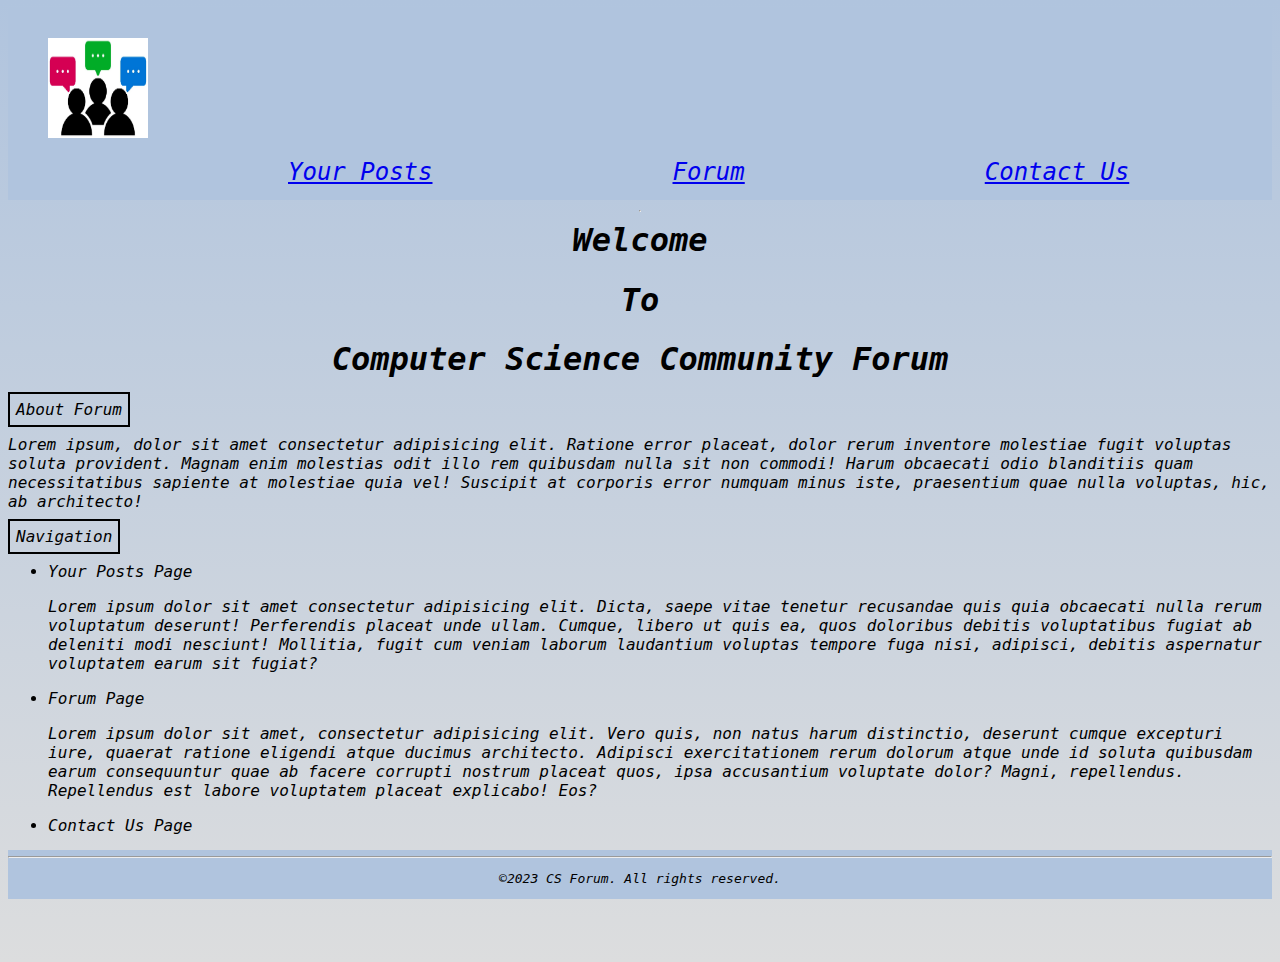
<file: index.html>
<!DOCTYPE html>
<html lang="en">
<head>
    <meta charset="UTF-8">
    <meta name="viewport" content="width=device-width, initial-scale=1.0">
    <title>CS Forum</title>
    <link rel="icon" type="image/x-icon" href="images/favicon.ico">
    <link href="css/style.css" rel="stylesheet">
</head>
<body>
    <header>
        <a href="index.html"><img src="images/icon.png" alt="people communicating" width="100" height="100"></a>
        <nav>
            <ul>
                <li><a href="your_posts.html">Your Posts</a></li>
                <li><a href="all_posts.html">Forum</a></li>
                <li><a href="contact_us.html">Contact Us</a></li>
            </ul>
        </nav>
        <hr>
    </header>
    <main>
        <!-- <h1 id="welcome">Welcome<br>To<br>Computer Science Community Forum</h1> -->
        <h1 class="welcome">Welcome</h1>
        <h1 class="welcome">To</h1>
        <h1 class="welcome">Computer Science Community Forum</h1>
        <span class="heading">About Forum</span>
        <p>Lorem ipsum, dolor sit amet consectetur adipisicing elit. Ratione error placeat, dolor rerum inventore molestiae fugit voluptas soluta provident. Magnam enim molestias odit illo rem quibusdam nulla sit non commodi! Harum obcaecati odio blanditiis quam necessitatibus sapiente at molestiae quia vel! Suscipit at corporis error numquam minus iste, praesentium quae nulla voluptas, hic, ab architecto!</p>
        <span class="heading">Navigation</span>
        <ul>
            <li>Your Posts Page</li>
            <p>Lorem ipsum dolor sit amet consectetur adipisicing elit. Dicta, saepe vitae tenetur recusandae quis quia obcaecati nulla rerum voluptatum deserunt! Perferendis placeat unde ullam. Cumque, libero ut quis ea, quos doloribus debitis voluptatibus fugiat ab deleniti modi nesciunt! Mollitia, fugit cum veniam laborum laudantium voluptas tempore fuga nisi, adipisci, debitis aspernatur voluptatem earum sit fugiat?</p>
            <li>Forum Page</li>
            <p>Lorem ipsum dolor sit amet, consectetur adipisicing elit. Vero quis, non natus harum distinctio, deserunt cumque excepturi iure, quaerat ratione eligendi atque ducimus architecto. Adipisci exercitationem rerum dolorum atque unde id soluta quibusdam earum consequuntur quae ab facere corrupti nostrum placeat quos, ipsa accusantium voluptate dolor? Magni, repellendus. Repellendus est labore voluptatem placeat explicabo! Eos?</p>
            <li>Contact Us Page</li>
            <p>Lorem ipsum dolor sit amet consectetur adipisicing elit. Quis deleniti nam deserunt officia unde inventore praesentium vitae facilis. Aspernatur consequatur dicta ex aliquam minus sunt cupiditate? Atque voluptates harum voluptas.</p>
        </ul>
    </main>
    <footer>
        <hr>
        <p class="font-sm">&copy;2023 CS Forum. All rights reserved.</p>    
    </footer>
</body>
</html>
</file>
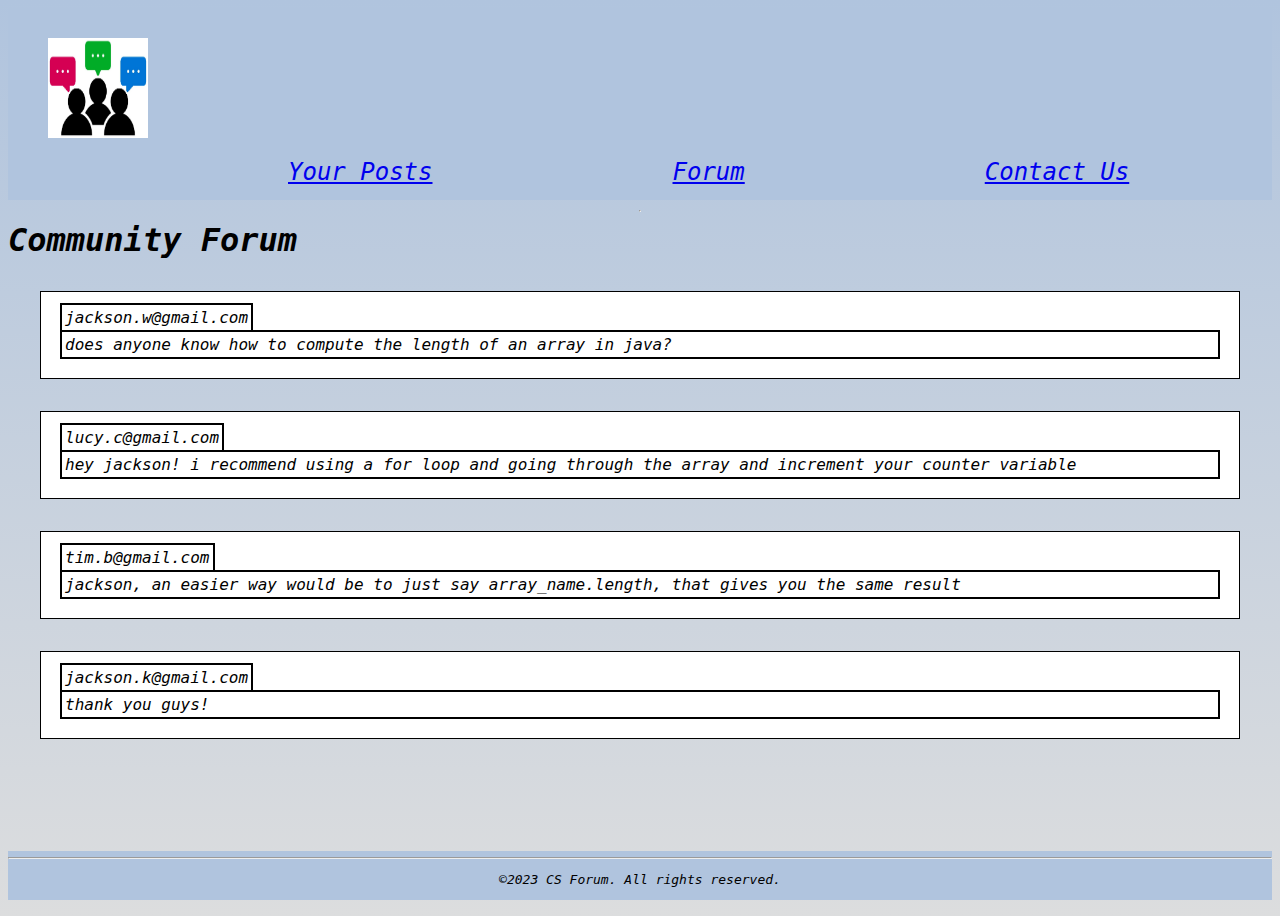
<file: all_posts.html>
<!DOCTYPE html>
<html lang="en">
<head>
    <meta charset="UTF-8">
    <meta name="viewport" content="width=device-width, initial-scale=1.0">
    <title>CS Forum</title>
    <link rel="icon" type="image/x-icon" href="images/favicon.ico">
    <link href="css/style.css" rel="stylesheet">
</head>
<body>
    <header>
        <a href="index.html"><img src="images/icon.png" alt="people communicating" width="100" height="100"></a>
        <nav>
            <ul>
                <li><a href="your_posts.html">Your Posts</a></li>
                <li><a href="all_posts.html">Forum</a></li>
                <li><a href="contact_us.html">Contact Us</a></li>
            </ul>
        </nav>
        <hr>
    </header>
    <main>
        <h1>Community Forum</h1>
        <div>
            <span class="post_em">jackson.w@gmail.com</span>
            <p class="post_te">does anyone know how to compute the length of an array in java?</p>
        </div>
        <div>
            <span class="post_em">lucy.c@gmail.com</span>
            <p class="post_te">hey jackson! i recommend using a for loop and going through the array and increment your counter variable</p>
        </div>
        <div>
            <span class="post_em">tim.b@gmail.com</span>
            <p class="post_te">jackson, an easier way would be to just say array_name.length, that gives you the same result</p>
        </div>
        <div>
            <span class="post_em">jackson.k@gmail.com</span>
            <p class="post_te">thank you guys!</p>
        </div>
    </main>
    <footer>
        <hr>
        <p class="font-sm">&copy;2023 CS Forum. All rights reserved.</p>    
    </footer>
</body>
</html>
</file>
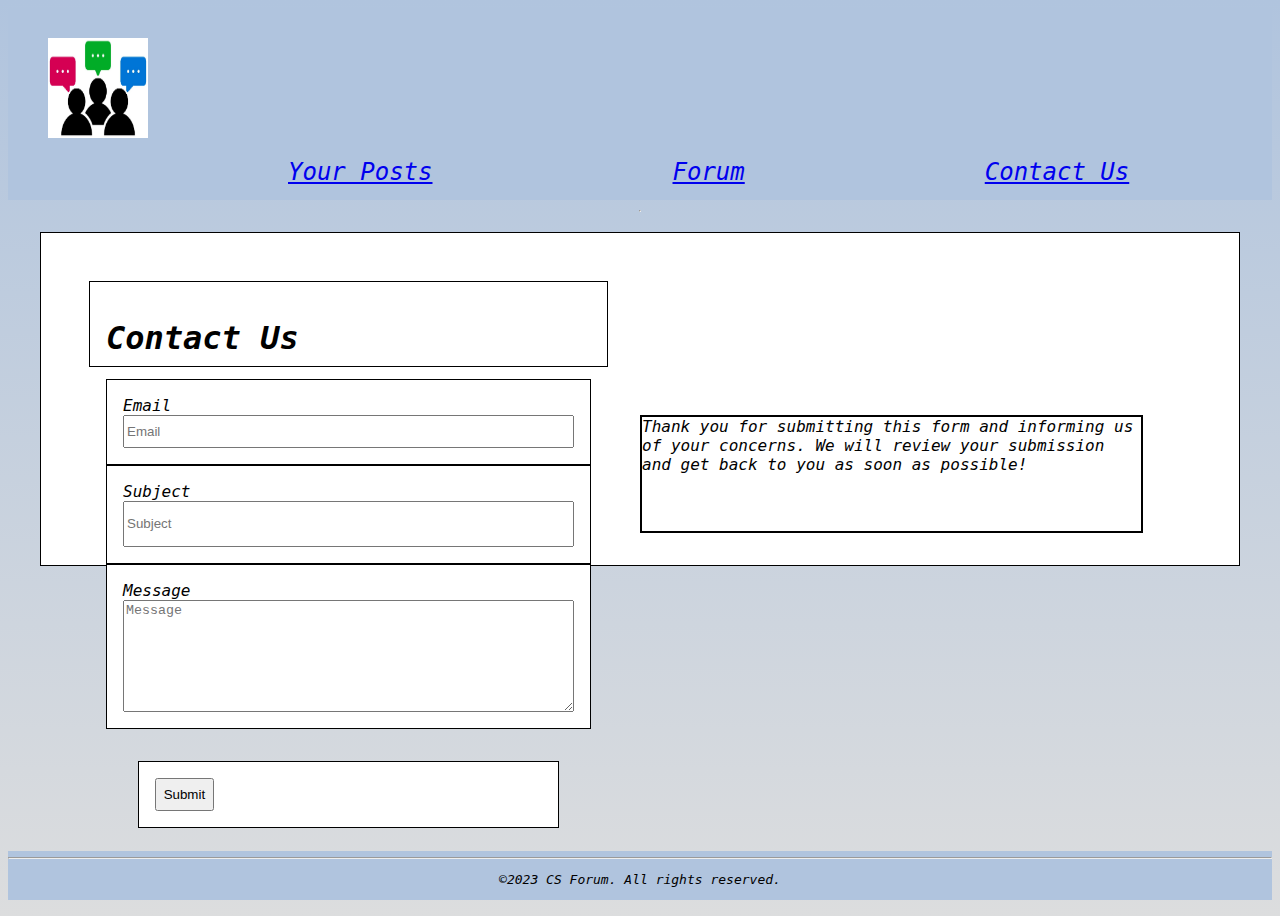
<file: contact_us.html>
<!DOCTYPE html>
<html lang="en">
<head>
    <meta charset="UTF-8">
    <meta name="viewport" content="width=device-width, initial-scale=1.0">
    <title>CS Forum</title>
    <link rel="icon" type="image/x-icon" href="images/favicon.ico">
    <link href="css/style.css" rel="stylesheet">
</head>
<body>
    <header>
        <a href="index.html"><img src="images/icon.png" alt="people communicating" width="100" height="100"></a>
        <nav>
            <ul>
                <li><a href="your_posts.html">Your Posts</a></li>
                <li><a href="all_posts.html">Forum</a></li>
                <li><a href="contact_us.html">Contact Us</a></li>
            </ul>
        </nav>
        <hr>
    </header>
    <main>
        <div id="main1">
            <div id="contact">
                <h1>Contact Us</h1>
                <form action="#">
                    <div class="cont">
                        <label for="email">Email</label>
                        <input type="email" name="email" id="email" placeholder="Email" required>
                    </div>
                    <div class="cont">
                        <label for="subject">Subject</label>
                        <input type="text" name="subject" id="subject" placeholder="Subject" required>
                    </div>
                    <div class="cont">
                        <label for="message">Message</label>
                        <textarea name="message" id="message" placeholder="Message"></textarea>
                    </div>
                    <div>
                        <input type="submit" name="submit" id ="submit" value="Submit">
                    </div>
                </form>
            </div>
            <p class="tbd">Thank you for submitting this form and informing us of your concerns. We will review your submission and get back to you as soon as possible!</p>
        </div>
    </main>
    <footer>
        <hr>
        <p class="font-sm">&copy;2023 CS Forum. All rights reserved.</p>    
    </footer>
</body>
</html>
</file>
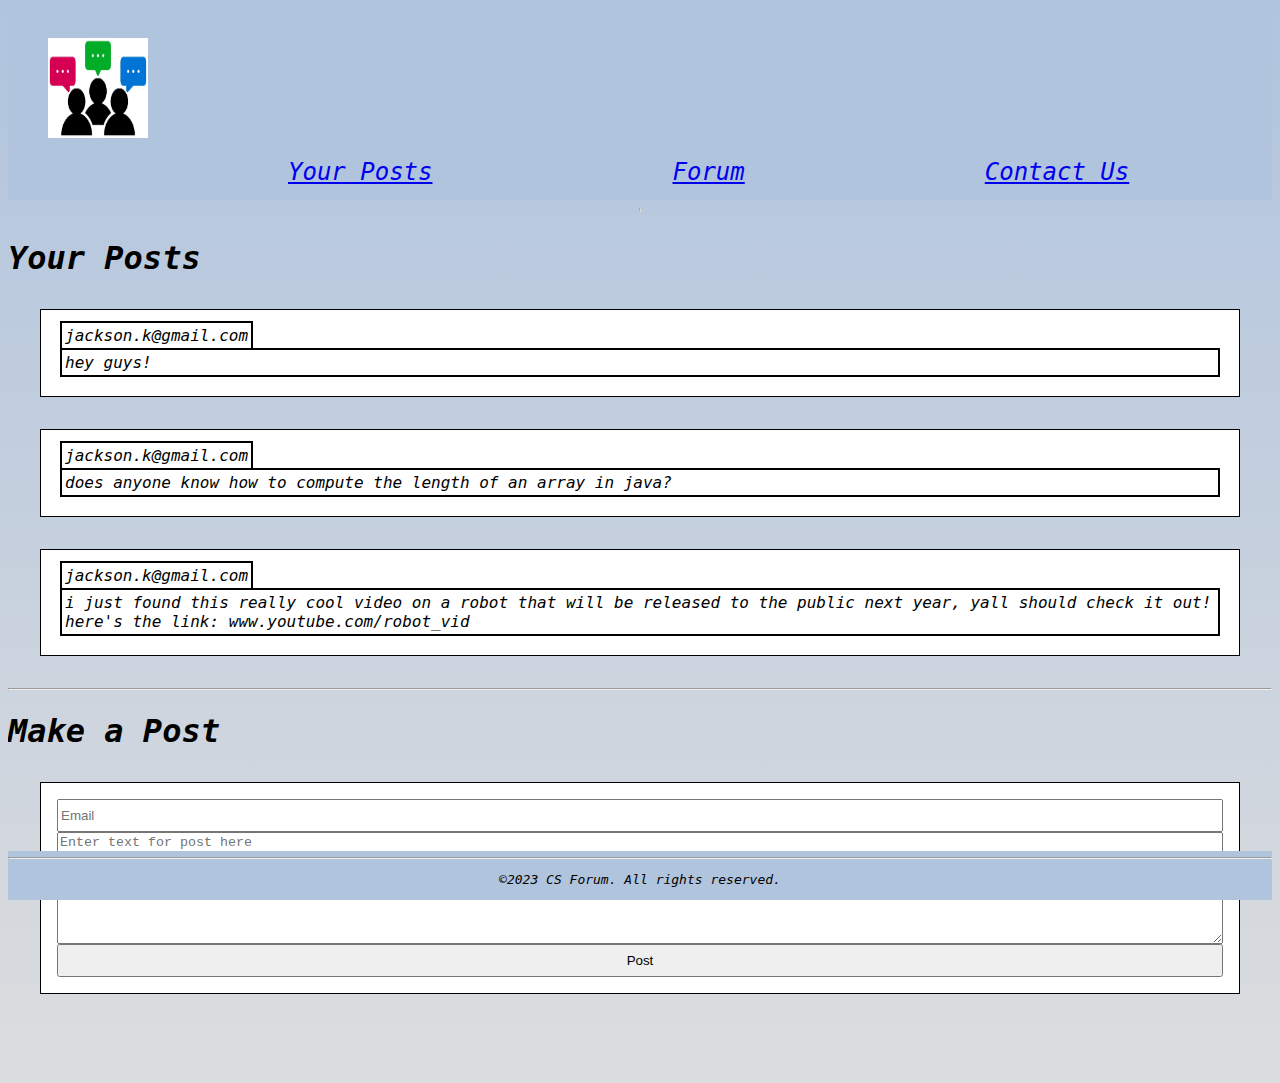
<file: your_posts.html>
<!DOCTYPE html>
<html lang="en">
<head>
    <meta charset="UTF-8">
    <meta name="viewport" content="width=device-width, initial-scale=1.0">
    <title>CS Forum</title>
    <link rel="icon" type="image/x-icon" href="images/favicon.ico">
    <link href="css/style.css" rel="stylesheet">
</head>
<body>
    <header>
        <a href="index.html"><img src="images/icon.png" alt="people communicating" width="100" height="100"></a>
        <nav>
            <ul>
                <li><a href="your_posts.html">Your Posts</a></li>
                <li><a href="all_posts.html">Forum</a></li>
                <li><a href="contact_us.html">Contact Us</a></li>
            </ul>
        </nav>
        <hr>
    </header>
    <hr>
    <main>
        <h1>Your Posts</h1>
        <div>
            <span class="post_em">jackson.k@gmail.com</span>
            <p class="post_te">hey guys!</p>
        </div>
        <div>
            <span class="post_em">jackson.k@gmail.com</span>
            <p class="post_te">does anyone know how to compute the length of an array in java?</p>
        </div>
        <div>
            <span class="post_em">jackson.k@gmail.com</span>
            <p class="post_te">i just found this really cool video on a robot that will be released to the public next year, yall should check it out! here's the link: www.youtube.com/robot_vid</p>
        </div>
        <hr>
        <h1>Make a Post</h1>
        <form action="#">
            <div id="post">
                <input type="email" name="email" id="email" placeholder="Email" required>
                <textarea name="message" id="message" placeholder="Enter text for post here"></textarea>
                <input type="submit" name="submit" id ="submit" value="Post">
            </div>
        </form>
    </main>
    <footer>
        <hr>
        <p class="font-sm">&copy;2023 CS Forum. All rights reserved.</p>    
    </footer>
</body>
</html>
</file>
<file: css/style.css>
body {
    background: linear-gradient(#B0C4DE, #DCDDDE);
    color: black;
    font: italic 1em "DejaVu Sans Mono", monospace;
}

header {
    width: 100%;
    position: sticky;
    top: 0;
    display: flex;
    flex-direction: column;
    justify-content: space-evenly;
    background-color: #B0C4DE;
    height: 12em;
}

nav ul {
    display: flex;
    /* flex-direction: row; */
    /* justify-content: end; */
    align-items: center;
}

nav li {
    display: flex;
    padding-left: 15rem;
    font-size: 1.5rem;
} 

.welcome {
    display: grid;
    justify-content: center;
}

footer {
    text-align: center;
    /* padding-bottom: 1em; */
    position: sticky;
    bottom: 0;
    background-color: #B0C4DE;
    font-size: small;
}

body{
    display: flex;
    flex-direction: column;
    min-height: 100vh;
}
/* if you wrap your main content in <main> */
main{
    flex: 1 0 auto;
}

footer{
    flex-shrink:0;
}

.post_em {
    border: 2px solid black;
}

.post_te {
    border: 2px solid black;
}

.post_em, .post_te {
    margin: 3px;
    padding: 3px;
}

.heading {
    border: 2px solid black;
    padding: 6px;
}

#post {
    display: flex;
    justify-content: center;
    flex-direction: column;
}

#post #email {
    height: 2em;
}

#post #message {
    height: 8em;
}

main {
    overflow: scroll;
}

.cont {
    display: grid;
    margin: 0;
}

.cont #email {
    height: 2em;
    max-width: 500px;
}

.cont #subject {
    height: 3em;
    max-width: 500px;
    overflow: scroll;
}

.cont #message {
    height: 8em;
    max-width: 500px;
    overflow: scroll;
}

div #submit {
    padding: 0.5em;
}

#main1 {
    display: grid;
    grid-template-columns: 1fr 1fr;
    grid-template-rows: 150px 150px;
}
.tbd {
    grid-column: 2;
    grid-row: 2;
    border: 2px solid black;
    margin-right: 5em;
}

main div {
    border: 1px solid black;
    padding: 1em;
    background-color: white;
    margin: 2em;
}

header img {
    position: relative;
    margin-left: 40px;
    margin-top: 30px;
}
</file>
